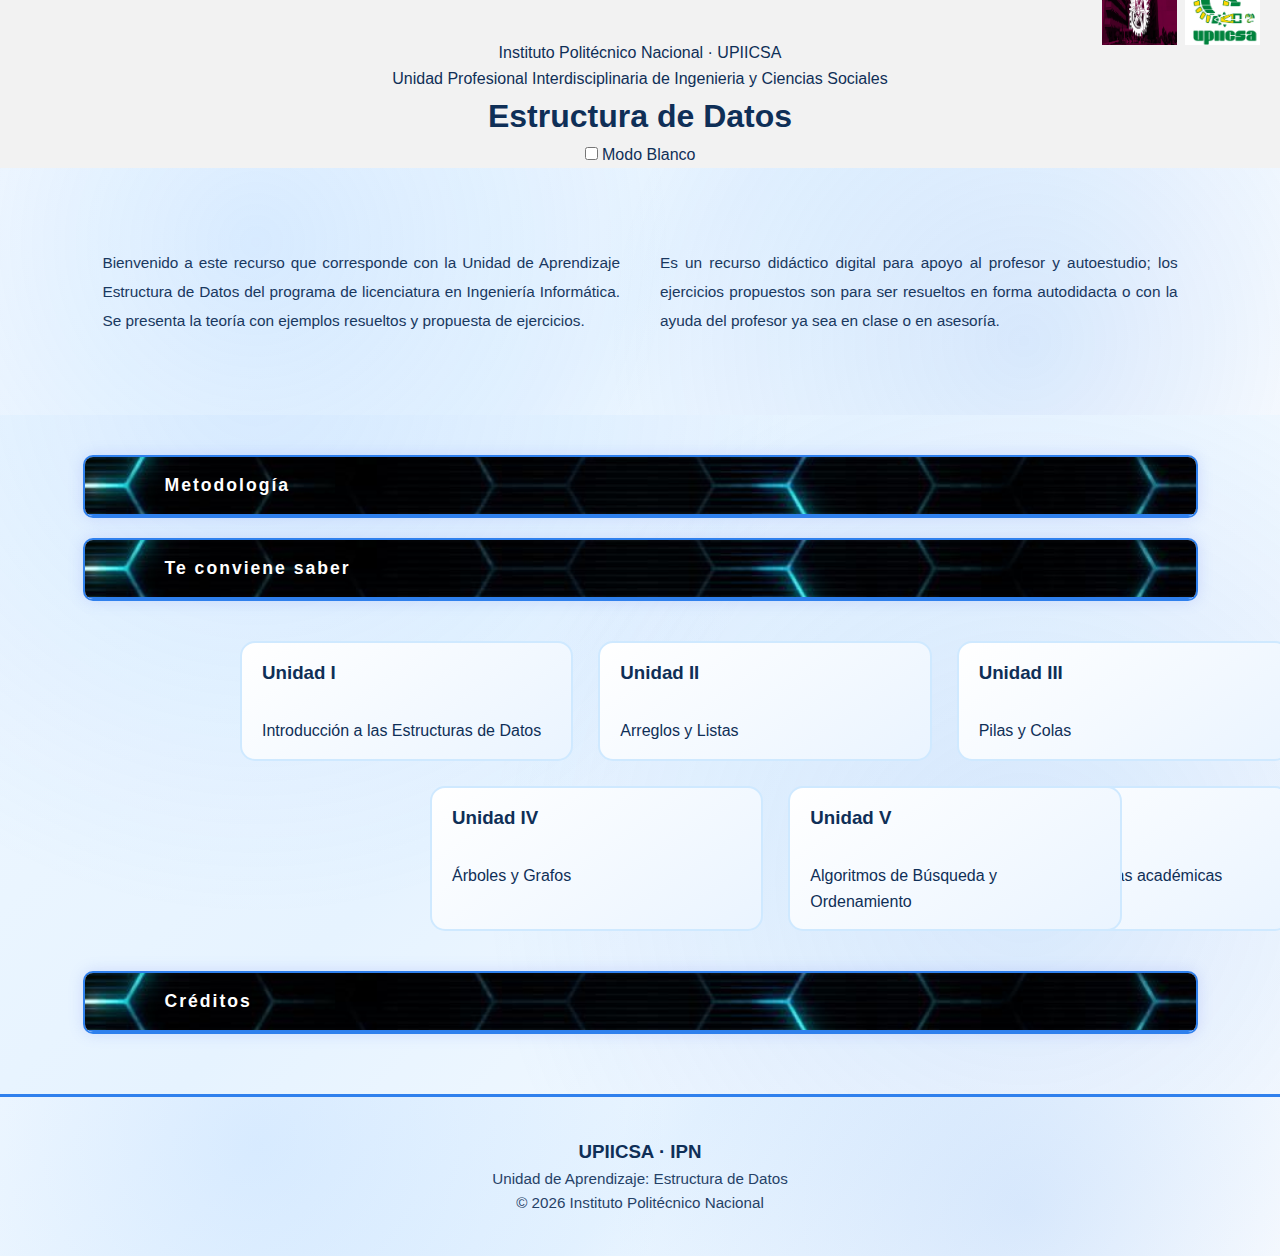
<file: index.html>
<!DOCTYPE html>
<html lang="es">
<head>
    <meta charset="UTF-8">
    <meta name="viewport" content="width=device-width, initial-scale=1.0">
    <link rel="icon" type="image/png" href="assets/img/hader.jpg">
    <title>Estructura de Datos - IPN</title>

    <link href="https://fonts.googleapis.com/css2?family=Press+Start+2P&display=swap" rel="stylesheet">
    <link rel="stylesheet" href="css/styles.css">
</head>
<body>

<header class="header">

    <div class="header-logos">
        <img src="assets/img/ipn.jpg" alt="IPN" class="logo">
        <img src="assets/img/upiicsa.jpg" alt="UPIICSA" class="logo">
    </div>

    <div class="header-content">
        <p>Instituto Politécnico Nacional · UPIICSA</p>
        <p>Unidad Profesional Interdisciplinaria de Ingenieria y Ciencias Sociales</p>
        <h1>Estructura de Datos</h1>
    </div>

    <div class="theme-switch">
    <label class="switch">
        <input type="checkbox" id="toggleTheme">
        <span class="slider"></span>
    </label>
    <span class="switch-label">Modo Blanco</span>
    
</div>


</header>

<section class="welcome">
    <div class="welcome-content">
        <p>
            Bienvenido a este recurso que corresponde con la Unidad de Aprendizaje 
            Estructura de Datos del programa de licenciatura en Ingeniería Informática. 
            Se presenta la teoría con ejemplos resueltos y propuesta de ejercicios.
        </p>

        <p>
            Es un recurso didáctico digital para apoyo al profesor y autoestudio; 
            los ejercicios propuestos son para ser resueltos en forma autodidacta 
            o con la ayuda del profesor ya sea en clase o en asesoría.
        </p>
    </div>
</section>

<section class="dropdowns">

    <div class="dropdown">
        <button class="dropdown-btn">Metodología</button>
        <div class="dropdown-content">
            <p>
                Recurso digital de apoyo para el aprendizaje de Estructura de Datos,
                enfocado en el autoestudio y reforzamiento en clase.
            </p>
        </div>
    </div>

    <div class="dropdown">
        <button class="dropdown-btn">Te conviene saber</button>
        <div class="dropdown-content">
            <p>
                Este material está diseñado para complementar las clases presenciales,
                fortalecer la comprensión teórica y facilitar la práctica de los conceptos
                fundamentales de estructuras de datos.
            </p>
        </div>
    </div>

</section>

<section class="units">

    <a href="#" class="unit-card">
        <h3>Unidad I</h3>
        <p>Introducción a las Estructuras de Datos</p>
    </a>

    <a href="#" class="unit-card">
        <h3>Unidad II</h3>
        <p>Arreglos y Listas</p>
    </a>

    <a href="#" class="unit-card">
        <h3>Unidad III</h3>
        <p>Pilas y Colas</p>
    </a>

    <a href="#" class="unit-card">
        <h3>Unidad IV</h3>
        <p>Árboles y Grafos</p>
    </a>

    <a href="#" class="unit-card">
        <h3>Unidad V</h3>
        <p>Algoritmos de Búsqueda y Ordenamiento</p>
    </a>

    <a href="#" class="unit-card">
        <h3>Bibliografía</h3>
        <p>Fuentes y referencias académicas</p>
    </a>

</section>


<section class="dropdowns">
    <div class="dropdown">
        <button class="dropdown-btn">Créditos</button>
        <div class="dropdown-content">
            <p>
                Material académico desarrollado para la Unidad Profesional Interdisciplinaria
                de Ingeniería y Ciencias Sociales y Administrativas (UPIICSA) del
                Instituto Politécnico Nacional.
            </p>
        </div>
    </div>
</section>

<!-- FOOTER GAMER -->
<footer class="footer">
    <div class="footer-content">
        <h3>UPIICSA · IPN</h3>
        <p>Unidad de Aprendizaje: Estructura de Datos</p>
        <p>© 2026 Instituto Politécnico Nacional</p>
    </div>
</footer>

<script src="js/ui.js"></script>
</body>
</html>
</file>
<file: css/styles.css>
*,
*::before,
*::after {
    margin: 0;
    padding: 0;
    box-sizing: border-box;
}

:root {
    --primary-dark: #0f2f57;
    --secondary-dark: #1b4f91;
    --primary-blue: #2f80ed;
    --electric-blue: #56a3ff;
    --soft-blue: #cfe9ff;
    --very-light-blue: #f4faff;
    --accent-white: #ffffff;
    --text-light: #ffffff;
    --text-dark: #0f2f57;
    --grid-gap: 25px;
    --card-radius: 15px;
}

html {
    font-size: 100%;
}

body {
    min-height: 100vh;
    font-family: 'Segoe UI', Arial, sans-serif;
    line-height: 1.6;
    color: var(--text-dark);
    overflow-x: hidden;

    background:
        radial-gradient(circle at 20% 30%, rgba(86,163,255,0.15) 0%, transparent 40%),
        radial-gradient(circle at 80% 70%, rgba(47,128,237,0.15) 0%, transparent 40%),
        linear-gradient(135deg, #f4faff 0%, #e6f3ff 50%, #ffffff 100%);
}

.header {
    width: 100%;
    background: #f2f2f2;
    text-align: center;
    padding-top: 40px;
}


.header-top {
    margin-bottom: 40px;
}

.ipn-title {
    font-size: 2rem;
    font-weight: bold;
    color: #0b2c6b;
}

.upiicsa-title {
    font-size: 1.6rem;
    color: #0b2c6b;
    max-width: 900px;
    margin: 10px auto 0;
}

.header-banner {
    position: relative;
    width: 90%;
    margin: 0 auto 10px;
    height: 220px;   
    overflow: visible;

}

.header-bg {
    width: 100%;
    height: 100%;     
    object-fit: cover; 
    border-radius: 10px;
    display: block;
}

.header-logos {
    position: absolute;
    top: -25px;       
    right: 20px;
    display: flex;
    align-items: center; 
    gap: 8px;
    z-index: 10;
}

.logo {
    height: 70px;    
    width: auto;      
    display: block;
}
.banner-text {
    position: absolute;
    top: 50px;
    left: 60px;
    z-index: 2;
    text-align: left;
}

/* Polilibro */
.polilibro {
    font-family: 'Press Start 2P', cursive;
    font-size: 0.9rem;
    color: #ffffff;

    background: rgba(0, 234, 255, 0.25); 
    padding: 10px 18px;
    display: inline-block;

    border-left: 6px solid #00eaff;
        0 0 10px #00eaff;
}

.titulo-principal {
    font-family: 'Press Start 2P', cursive;
    font-size: 3rem;  
    line-height: 1.3;
    margin-top: 100px;   
    color: #ffffff;

    text-shadow:
        4px 4px 0 #000000;  
}

.welcome {
    padding: clamp(1px, 8vw, 80px) 8%;
    position: relative;
    overflow: hidden;
    background:
        radial-gradient(circle at 20% 30%, rgba(86,163,255,0.15) 0%, transparent 40%),
        radial-gradient(circle at 80% 70%, rgba(47,128,237,0.15) 0%, transparent 40%),
        linear-gradient(135deg, #f4faff 0%, #e6f3ff 50%, #ffffff 100%);
    color: var(--primary-dark);
}

.welcome-content {
    max-width: 1500px;  
    margin: 0 auto;
    display: grid;
    grid-template-columns: 1fr 1fr;
    gap: 40px;
    font-size: clamp(0.95rem, 1.2vw, 1.05rem);
    line-height: 1.9;
}

.welcome-content p {
    opacity: 0.95;
    text-align: justify;
}

.welcome-center {
    grid-column: 1 / -1;  
    text-align: center;  
    max-width: 1500px;     
    margin: 0 auto;       
}
.main-nav {
    width: 95%;
    margin: 0 auto 10px;
    height: 40px;   
    overflow: visible;
    border-radius: 10px;
    position: relative;
    background: url("../assets/img/back1.png") center/cover no-repeat;
    background-size: cover;
    z-index: 1000;
}

.nav-toggle {
    display: none;
    font-size: 2rem;
    color: var(--accent-white);
    background: none;
    border: none;
    cursor: pointer;
    position: relative;
    z-index: 1100;
    
}

.nav-links {
    list-style: none;
    display: flex;
    gap: 20px;
    margin: 0;
    padding: 0;
    border-radius: 10px;
}

.nav-links li a {
    display: block;
    padding: 15px 10px;
    text-decoration: none;
    color: #fcf8f8;
    font-weight: 600;
    transition: 0.3s;
}

.nav-links li a:hover {
    background: url("../assets/img/back2.png") center/cover no-repeat;
    border-radius: 5px;
    opacity: .5;
}

.nav-links {
    flex-direction: column;
    display: none;
    position: absolute;
    top: 100%;
    left: 0;
    width: auto;
    background: url("../assets/img/back3.png") center/cover no-repeat;
    background-size: cover;
    z-index: 2000;

}

.nav-links li a {
    padding: 8px 15px;
}

.nav-links.active {
    display: flex;
}

.dropdowns {
    max-width: 1155px;
    margin: 40px auto;
    padding: 0 20px;
}

.dropdown {
    margin-bottom: 20px;
    border-radius: 10px;
    overflow: hidden;
    background: var(--accent-white);
    border: 2px solid var(--primary-blue);
    box-shadow: 0 0 15px rgba(96, 120, 238, 0.2);
    transition: border-color 0.4s ease, box-shadow 0.4s ease, transform 0.4s ease;
}

.dropdown:hover {
    border-color: var(--electric-blue);
    box-shadow: 0 0 25px rgba(24, 64, 74, 0.938);
    transform: translateY(-3px);
}

.dropdown-btn {
    position: relative;
    width: 100%;
    padding: 18px 25px 18px 55px;
    font-size: 1.1rem;
    text-align: left;
    padding-left: 80px;
    border: none;
    cursor: pointer;
    color: var(--text-light);
    font-weight: 600;
    letter-spacing: 2px;
    transition: background 0.3s ease, padding-left 0.3s ease, transform 0.3s ease;
    border-radius: 2px;
    background: url("../assets/img/back1.png") center/cover no-repeat;
    overflow: hidden;
}

.dropdown-icon {
    position: absolute;
    top: 50%;
    left: 15px;
    transform: translateY(-50%);
    width: 40px;
    height: 40px;
    display: flex;
    align-items: center;
    justify-content: center;
}

.dropdown-icon img {
    width: 100%;
    height: 100%;
    object-fit: contain;
    pointer-events: none;
    opacity: 0.9;
    border-radius: 6px;
}

.dropdown-content {
    max-height: 0;
    overflow: hidden;
    padding: 0 25px;
    background: var(--accent-white);
    border-top: 2px solid var(--primary-blue);
    line-height: 1.8;
    font-size: 1rem;
    text-align: justify;

    transition: max-height 0.015s ease, padding 0.015s ease; /* más rápido */
    will-change: max-height, padding; /* indica al navegador optimizar */
}

.dropdown.active .dropdown-content {
    max-height: 800px; 
    padding: 20px 25px;
    overflow-y: auto;
}

/*DOWNLOAD*/

.download-container{
    display: flex;
    justify-content: center;
    margin-top: 60px; /* Ajusta si lo quieres más arriba o abajo */
}

.download-btn{
    position: relative;
    display: inline-block;
    padding: 20px 35px;

    font-family: 'Press Start 2P', cursive;
    font-size: 12px;
    text-decoration: none;
    color: #ffffff;
    text-align: center;

    background-color: #0a3d91; /* Azul base */
    border-radius: 8px;
    overflow: hidden;
    border: 2px solid #00bfff;

    box-shadow: 0 0 15px #00bfff;
    transition: 0.3s ease;
}

/* Imagen detrás del texto */
.download-btn::before{
    content: "";
    position: absolute;
    inset: 0;
    background-image: url("assets/images/img1.webp"); /* Cambia la imagen */
    background-size: cover;
    background-position: center;
    opacity: 0.3; /* Hace que se vea detrás del texto */
    z-index: 0;
}

/* Asegura que el texto esté encima */
.download-btn{
    position: relative;
    z-index: 1;
}

/* Hover gamer */
.download-btn:hover{
    transform: scale(1.05);
    box-shadow: 0 0 25px #00bfff, 0 0 40px #00bfff;
}

.dropdown-title {
    font-weight: bold;
    margin-top: 20px;
    margin-bottom: 10px;
    font-size: 1.2em; /* puedes ajustar */
}
/*Links youtube*/
.dropdown-link-box {
    background-color: #f0f0f0;
    padding: 12px 15px;
    border-radius: 8px;
    margin-bottom: 20px;
    transition: transform 0.2s, box-shadow 0.2s;
}

.dropdown-link-box a {
    color: #0073e6;
    text-decoration: none;
    font-weight: bold;
}

.dropdown-link-box a:hover {
    text-decoration: underline;
    transform: scale(1.05);
}
.dropdown-link-box.contacto-autores {
    background-color: #cce0ff; 
    padding: 12px 15px;
    border-radius: 8px;
    margin-bottom: 20px;
    transition: transform 0.2s, box-shadow 0.2s;
}

.units {
    width: 88%;
    max-width: 1050px;
    margin-left: 240px; /* Ajusta el valor */
    display: grid;
    grid-template-columns: repeat(3, 1fr);
    gap: var(--grid-gap); 
}

.unit-card {
    width: 100%;
    max-width: 390px;
    display: block;
    text-decoration: none;
    color: inherit;
    border-radius: var(--card-radius);
    background: linear-gradient(145deg, #ffffff, #eaf4ff);
    border: 2px solid var(--soft-blue);
    transition: 0.3s ease;
    overflow: hidden;
}


.unit-card img {
    width: 100%;
    height: 150px;
    object-fit: cover;
    display: block;
}

.unit-card h3,
.unit-card p {
    padding: 15px 20px;
    margin: 0;
}

.unit-card:hover {
    transform: translateY(-6px);
    border-color: var(--primary-blue);
    box-shadow: 0 10px 25px rgba(47,128,237,0.25);
}

/* =========================
   FOOTER
========================= */

.footer {
    padding: 40px 20px;
    text-align: center;
    color: var(--primary-dark);
    background:
        radial-gradient(circle at 20% 30%, rgba(86,163,255,0.15) 0%, transparent 40%),
        radial-gradient(circle at 80% 70%, rgba(47,128,237,0.15) 0%, transparent 40%),
        linear-gradient(135deg, #f4faff 0%, #e6f3ff 50%, #ffffff 100%);
    border-top: 3px solid var(--primary-blue);
    margin-top: 60px;
}

.footer p {
    font-size: 0.95rem;
    opacity: 0.9;
}

.footer strong {
    color: var(--primary-blue);
}



@media (max-width: 768px) {

    .header-top {
        padding: 0 15px;
    }

    .ipn-title {
        font-size: 2rem;
    }

    .upiicsa-title {
        font-size: 1rem;
    }

    .header-banner {
        width: 95%;
        height: 250px; 
        overflow:visible;
    }

    .header-logos {
        top: -15px;
        right: 25px;
        gap: 1px;
    }

    .logo {
        width: 60px;
    }
    
    .titulo-principal {
        font-size: 6rem;  
        line-height: 1.3;
        margin-top: 50px;   
    }
    .banner-text {
        left: 15px; 
        top: 30px;   
    }
    .welcome-content {
        grid-template-columns: 1fr;
        gap: 0px; 
    }
    .welcome-content p {
        text-align: justify;     
        font-size: clamp(0.95rem, 1.2vw, 1.05rem); 
        line-height: 1.9; 
    }

    .nav-toggle {
        display: block;
        margin-left: 10px;
    }

    .units {
        width: 85%;
        grid-template-columns: repeat(2, 1fr);
        margin: 0 25px;
        gap: 10px;
    }

    .unit-card img {
        height: 50px;
        
    }

    .unit-card h3,
    .unit-card p {
        padding: 5px 10px;
    }

    .header h1 {
        font-size: 1rem;
    }


}

@media (min-width: 1100px) {
    .units {
        grid-template-columns: repeat(3, 1fr);
    }
    .units .unit-card:nth-child(4),
    .units .unit-card:nth-child(5) {
        transform: translateX(190px);
    }
    .nav-links {
        display: flex;
        justify-content: center; 
        align-items: center;     
        position: static;
        flex-direction: row;
        width: 100%;
    }
    .header-banner {
        width: 85%;
        height: 400px; 
    }
    .logo {
        width: 75px;
    }

    .main-nav {
      width: 85%;

    }
}

::-webkit-scrollbar {
    width: 10px;
}

::-webkit-scrollbar-thumb {
    background: linear-gradient(var(--primary-blue), var(--electric-blue));
    border-radius: 5px;
                        }
</file>
